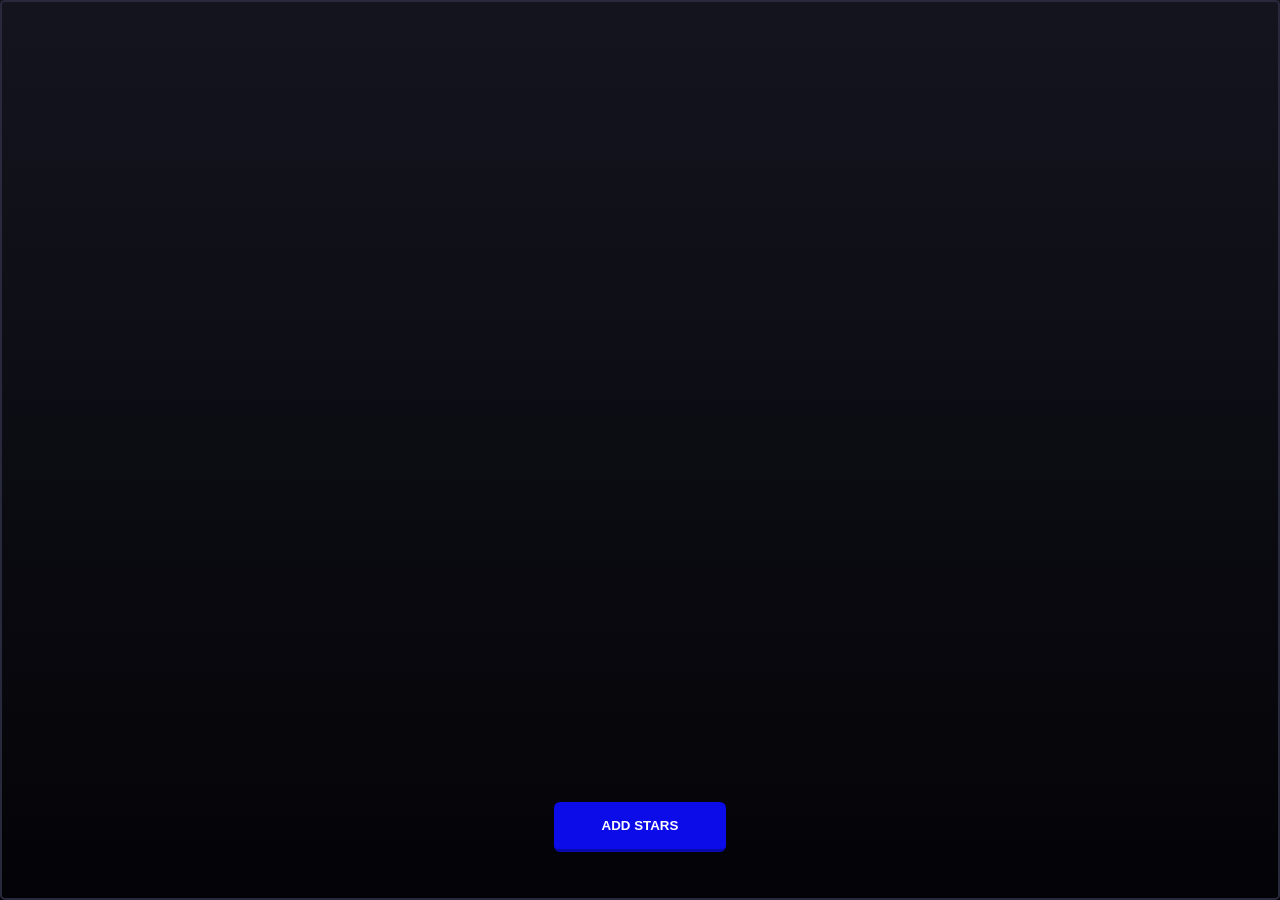
<file: 2_Starry_Night/index.html>
<!DOCTYPE html>
<html lang="en">

    <head>
        <meta charset="UTF-8">
        <meta name="viewport"
            content="width=device-width, initial-scale=1.0">
        <title>Starry Night</title>
        <link rel="stylesheet" href="styles.css">
    </head>

    <body>
        <div class="stars_wrapper" aria-hidden="true"></div>
        <button type="button" class="particleButton">Add
            Stars</button>

        <script type="module" src="index.js"></script>
    </body>

</html>
</file>
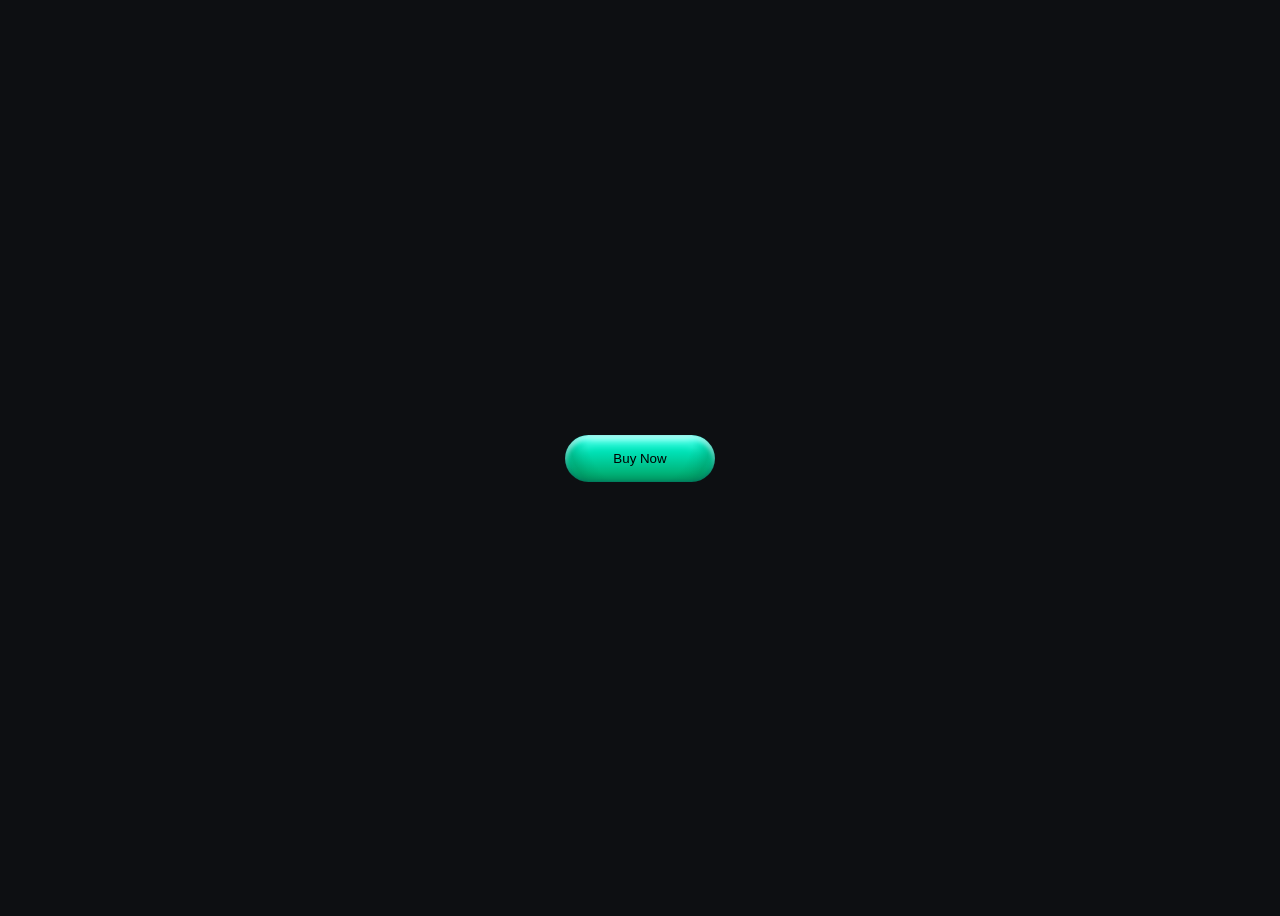
<file: 3_Shimmer_Particle/index.html>
<!DOCTYPE html>
<html lang="en">

    <head>
        <meta charset="UTF-8">
        <meta name="viewport"
            content="width=device-width, initial-scale=1.0">
        <title>Shimmer Particle</title>
        <link rel="stylesheet" href="style.css">
        <style>
            @keyframes moveIn {
                from {
                    transform: translateX(-100%);
                }

                to {
                    transform: translateX(100%);
                }
            }

            .shimmer {
                position: absolute;
                inset: 0;
                height: 100%;
                width: 100%;
                background: linear-gradient(to right,
                        transparent,
                        hsl(180deg 100% 90%),
                        transparent);
                animation: moveIn forwards;
                opacity: 0.5;
            }
        </style>
    </head>

    <body>

        <button type="button" class="buyButton">Buy Now</button>

        <script type="module" src="index.js"></script>
    </body>

</html>
</file>
<file: 2_Starry_Night/styles.css>
html {
	color-scheme: dark;
}

body {
	margin: 0;
	padding: 0;
	background: linear-gradient(
		to bottom,
		hsl(240deg 20% 10%),
		hsl(240deg 40% 2%)
	);
	height: calc(100svh - 4px);
	height: calc(100vh - 4px);
	border: 2px solid hsl(240deg 20% 20%);
	border-radius: 5px;
}

.particleButton {
	position: absolute;
	/* Ensure that the button sits in front of the particles: */
	z-index: 2;
	left: 0;
	right: 0;
	bottom: 3rem;
	width: fit-content;
	margin-inline: auto;
	padding: 1rem 3rem;
	border: none;
	border-bottom: 3px solid hsl(240deg 90% 36%);
	border-radius: 6px;
	background: hsl(240deg 90% 48%);
	font-weight: 900;
	text-transform: uppercase;
	cursor: pointer;

	&:active {
		border-bottom-width: 1px;
	}
}

/**
 * Custom Styles
 * ==================================
 */
.stars_wrapper {
	position: fixed;
	inset: 0;
	z-index: -1;
}
.star {
	position: absolute;
	animation: fadeIn 1000ms;
	font-size: 0.5rem;
	overflow: hidden;
	pointer-events: none;
	user-select: none;
	opacity: 1;
}

@keyframes fadeIn {
	from {
		opacity: 0;
	}
	to {
		opacity: 1;
	}
}
</file>
<file: 3_Shimmer_Particle/style.css>
.buyButton {
	display: block;
	position: relative;
	padding: 1rem 3rem;
	border: none;
	border-radius: 1000px;
	background:
		radial-gradient(
			circle at 50% 0%,
			oklch(0.5 0.15 165 / 0) 0% 60%,
			oklch(0.5 0.15 165 / 0.125) 70%,
			oklch(0.5 0.15 165 / 0.325) 80%,
			oklch(0.5 0.15 165 / 0) 100%
		),
		linear-gradient(to top, oklch(0.6 0.19 164 / 1), oklch(0.9 0.2 182 / 1));
	box-shadow:
		inset 0px -1px 2px hsl(175deg 100% 20% / 0.5),
		inset 0px -3px 6px hsl(175deg 100% 20% / 0.4),
		inset 0px 5px 5px hsl(175deg 100% 90% / 0.75);
	font-weight: 500;
	cursor: pointer;
	overflow: hidden;

	/*
    Add a white glow near the top of the button,
    to make the button feel a bit more 3D and gel-like:
  */
	&::before {
		content: "";
		position: absolute;
		top: 4px;
		left: 16px;
		right: 16px;
		height: 10px;
		border-radius: 100px 100px 0 0;
		border-top: 4px solid white;
		filter: blur(4px);
		opacity: 0.625;
	}
}

body {
	background: hsl(210deg 15% 6%);

	/* Center the button in the viewport */
	height: 100vh;
	height: 100svh;
	display: grid;
	place-content: center;
}
</file>
